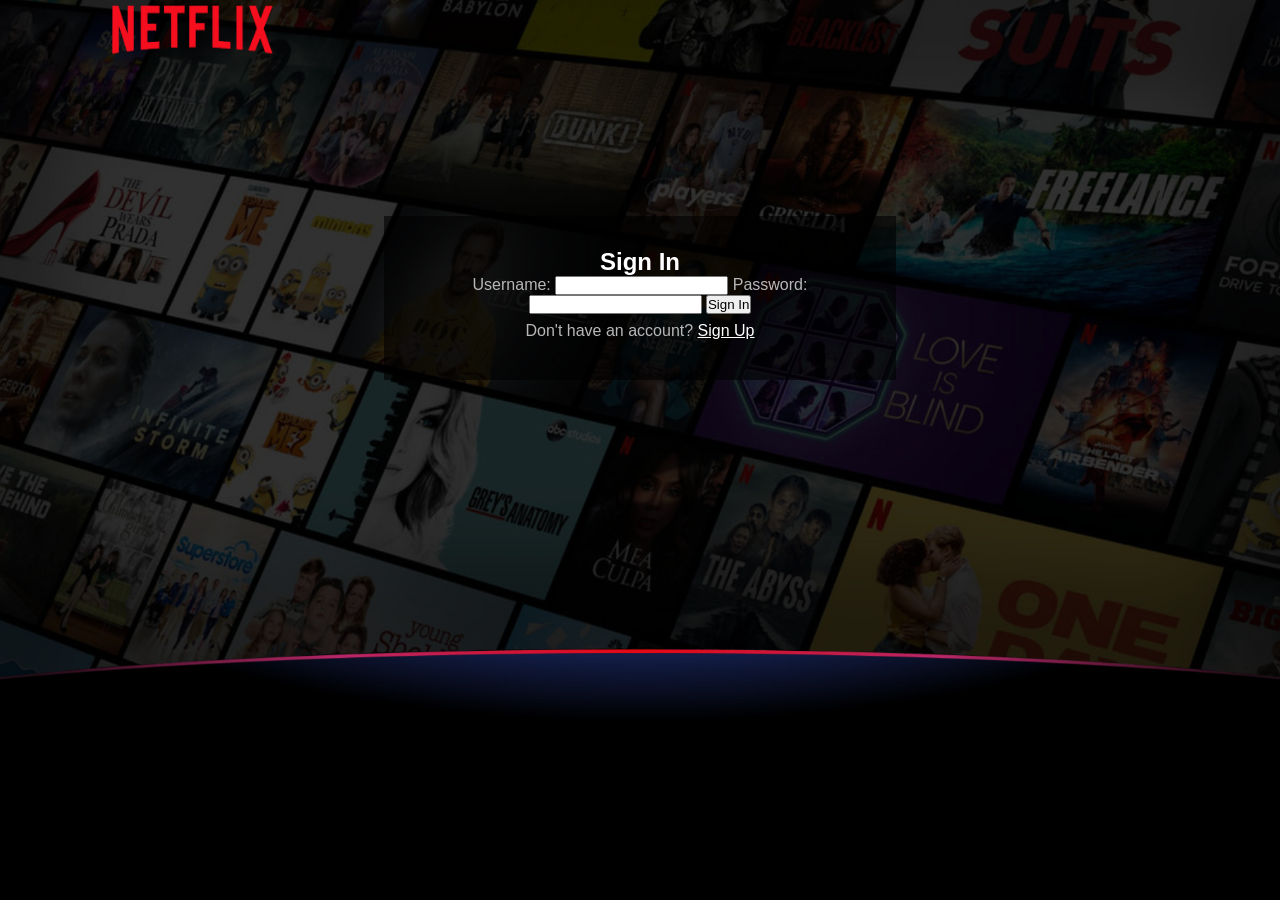
<file: signin.html>
<!DOCTYPE html>
<html lang="en">
    <head>
        <meta charset="UTF-8">
        <meta name="viewport" content="width=device-width, initial-scale=1.0">
        <title>Sign In</title>
        <link rel="stylesheet" href="./css/styles.css">
    </head>
    <body>
        <div class="container">
            <div class="logo">
                <img src="images/netflix-logo.png" alt="Netflix Logo" class="logo">
            </div>
            <div class="signin-form">
                <h2>Sign In</h2>
                <form action="/signin" method="POST">
                    <label for="username">Username:</label>
                    <input type="text" id="username" name="username" required>

                    <label for="password">Password:</label>
                    <input type="password" id="password" name="password" required>

                    <button type="submit">Sign In</button>
                </form>
                <p>Don't have an account? <a href="signup.html">Sign Up</a></p>
            </div>
        </div>
    </body>
</html>
</file>
<file: css/styles.css>
/*media queries*/



/*variables*/
:root{
    --primary-color: #e50914;
}

/* reset */
*{
    box-sizing: border-box;
    margin: 0;
    padding: 0;
}

/* body */
body{
    font-family: 'Arial', sans-serif;
    -webkit-font-smoothing: antialiased;
    background: #000;
    color: #b9b8b8;
    overflow-x: hidden;
}

ul{
    list-style: none;
}

h1, h2, h3, h4, h5, h6{
    color: white;
}

a{
    color:white;
}

p{
    margin: 0.5rem 0;
}

img{
    width:100%;
}

/*showcase*/

.showcase{
    width:100%;
    height: 120vh;
    position: relative;
    background: url('../images/background.jpg') no-repeat top center/cover;

}

.showcase-top{
    position:relative;
    height: 90px;
}

.showcase-top img{
    position: absolute;
    width:170px;
    top: 50%;
    left: 15%;
    transform: translate(-50%, -50%);
}

/* navigation */

.showcase-top .nav{
    display: flex;
    flex-direction: row;
    justify-content: space-between;
    align-items: center;
    position: absolute;
    top: 30%;
    right: 15%;
    
}

.showcase-top .nav a{
    width: 100px;
    top: 50%;
    margin-left: 10%;
}

.showcase-top .nav select{
    background: transparent;
    color: white;
    border: 1px solid #b9b8b8;
    padding: 0.4rem;
    font-size: 1rem;
    border-radius: 5px;
    
}


.showcase-top option{
    background:white;
    color: black;
}

/*content*/

.showcase-content{
    position: relative;
    width: 40%;
    margin:auto;
    display: flex;
    flex-direction: column;
    justify-content: center;
    align-items: center;
    text-align: center;
    margin-top: 9rem;
}

.showcase-content h1{
    font-size: 3.5rem;
    font-weight: 800;
    line-height: 1.1;
    margin: 0 0 2rem;
}

.showcase-content p{
    font-size: 1.4rem;
    font-weight: 400;
    line-height: 1.25;
    margin: 0 0 2rem;
    color: white;
}

.showcase-content p1{
    font-size: 1rem;
    font-weight: 400;
    line-height: 1.25;
    margin: 0 0 2rem;
    color: white;
}

.showcase-content .mail{
    display: flex;
    flex-direction: row;
    align-items: center;
    margin-bottom: 2rem;
}

.showcase-content .mail input{
    background-color: transparent;
    width: 300px;
    padding: 1rem;
    font-size: 1rem;
    border: 1px solid #b9b8b8;
    border-radius: 5px;
    margin-right: 0.5rem;
    color: white;
}

/* buttons */

.btn{
    display:inline-block;
    background: var(--primary-color); 
    color: white;
    padding: 0.4rem 1rem;
    font-size: 1rem;
    border: none;
    text-align: center;
    cursor: pointer; 
    margin-right: 0.5rem;
    outline: none;
    box-shadow: 0 1px 0 rgba(0, 0, 0, 0.45);
    border-radius: 2px;
    text-decoration: none;
}

.btn:hover{
    opacity: 0.85;
}

.btn-rounded{
    border-radius: 5px;
}

.btn-lg{
    padding: 1rem 2rem;
    font-size: 1.2rem;
    font-weight: bold;
    border-radius: 5px;
    margin-right: 0.5rem;
}

/* carousel */

.carousel-main{
    background-color: #000;
    font-family: sans-serif;
    padding: 40px 150px;
    margin: 0;
}

.carousel-main .carousel-container{
    position:relative;
    max-width: 100%;
    overflow: hidden;
}

.carousel-main .carousel-container .carousel{
    display: flex;
    overflow-x: auto;
    scroll-behavior: smooth;
    gap: 20px;
    padding: 10px 40px;
    width: 96%;
    margin-left: 0.8%;
}

.carousel-main .carousel-container .carousel::-webkit-scrollbar{
    display: none;
}

.carousel-main .carousel-container .card{
    position: relative;
    flex: 0 0 auto;
    width: 200px;
    height: 300px;
    border-radius: 12px;
    background-color: #222;
    overflow: hidden;
}

.carousel-main .carousel-container .card img{
    width: 100%;
    height: 100%;
    object-fit: cover;
    display: block;
}

.carousel-main .carousel-container .card .number{
    position: absolute;
    bottom: 4px;
    left: 0;
    font-size: 4.5rem;
    color: black;
    -webkit-text-stroke: 0.8px white;
    font-weight: bold;
    text-shadow: 4px 4px 4px #000;
}

.carousel-main .carousel-container .arrow{
    position:absolute;
    top: 50%;
    transform: translateY(-50%);
    background-color: rgba(255, 255, 255, 0.1);
    color: white;
    font-size: 1.5rem;
    border: none;
    border-radius: 25% ;
    height: 40%;
    padding: 8px 12px;
    cursor: pointer;
    z-index: 10;
    transition: background-color 0.3s ease;
}

.carousel-main .carousel-container .arrow:hover{
    background-color: rgba(255, 255, 255, 0.2);
}

.carousel-main .carousel-container .arrow.left{
    left: 0;
}

.carousel-main .carousel-container .arrow.right{
    right: 0;
}

/* body second block */

.body2 {
    width: 100%;
    height: auto;
    padding: 40px 145px;

}

.body2 h1{
    color: white;
    text-align: left;
    font-size: 1.5rem;
}

.body2 .body2-container{
    display: flex;
    flex-wrap: wrap;
    justify-content: center;
    gap: 15px;
    padding: 30px 20px;
}

.body2 .body2-container .box{
    flex:1 1 calc(25% - 30px);
    justify-content: space-between;
    background-image: linear-gradient(to bottom right, #192146, #210e17);
    max-width: 280px;
    text-align: left;
    padding: 20px ;
    border-radius: 10px;
}
.body2 .body2-container .box .image{
    display: flex;
    height: 50px;
    justify-content: flex-end;
    align-items: flex-end;
}
.body2 .body2-container .box .image img{
    width: 50px;
    object-fit: cover;
    
}

/*accordion*/

.accordion {
  width: 100%;
  height: auto;
  padding: 40px 145px;
}

.accordion-item {
  background-color: #2d2d2d;
  border: 1px solid #444;
  margin-bottom: 5px;
  overflow: hidden;
}

.accordion-header {
  display: flex;
  justify-content: space-between;
  align-items: center;
  cursor: pointer;
  padding: 20px;
}

.accordion-header h3 {
  margin: 0;
  font-size: 1.5rem;
}

.accordion-header .icon {
  font-size: 3.5rem;
  transition: transform 0.3s ease;
}

.accordion-body {
  max-height: 0;
  overflow: hidden;
  background-color: #232323;
  padding: 0 20px;
  transition: max-height 0.4s ease, padding 0.3s ease;
}

.accordion-body p{
    color: white;
    font-size: 1.5rem;
}

.accordion-item.active .accordion-body {
  max-height: 500px;
  padding: 20px;
}

.accordion-item.active .icon {
  transform: rotate(45deg);
  content: "×";
}

/* mail section */

.mail-section {
    position: relative;
    width: 60%;
    margin:auto;
    display: flex;
    flex-direction: column;
    justify-content: center;
    align-items: center;
    text-align: center;
    padding: 2rem 0;
}

.mail-section p1{
    color: #fff;
    margin: 0 0 2rem;
}

.mail-section .mail{
    display: flex;
    flex-direction: row;
    align-items: center;
    margin-bottom: 2rem;
}

.mail-section .mail input{
    background-color: transparent;
    width: 500px;
    padding: 1rem;
    font-size: 1rem;
    border: 1px solid #b9b8b8;
    border-radius: 5px;
    margin-right: 0.5rem;
    color: white;
}

/* footer */

.footer {
    width: 100%;
    height: auto;
    padding: 40px 145px;
}

.footer .footer-content .tele{
    display: flex;
    flex-direction: row;
    align-items: center;
}

.footer .footer-content .tele a{
    margin-left: 10px;
    color: #b9b8b8;
}

.footer .footer-content .footer-links{
    display: flex;
    flex-wrap: wrap;
    justify-content: space-between;
    max-width: 1200px;
    margin-bottom: 20px;
}

.footer .footer-content .footer-links a{
    display: block;
    color: #b9b8b8;
    padding: 0.5rem 0;
}

.footer-bottom select{
    background: transparent;
    color: white;
    border: 1px solid #b9b8b8;
    padding: 0.4rem;
    font-size: 1rem;
    border-radius: 5px;
}

.footer-bottom option{
    background:white;
    color: black;
}

.footer-bottom p{
    margin: 2.5rem 0;
}

.footer-bottom .learn-more{
    display: flex;
    flex-direction: row;
    align-items: center;
}

.footer-bottom .learn-more a{
    color: #b9b8b8;
    margin-left: 9px;
}

@media(max-width:1200px){
    .body2 .body2-container{
        display: flex;
        flex-direction: column;
        flex-wrap: wrap;
        justify-content: space-between;
        gap: 20px;
    }
    .body2 .body2-container .box{
        max-width: 100%;
        margin-right: 5%;
    }
}

@media (max-width: 768px) {
    .showcase-content{
        width: 80%;
    }
    .showcase-content .mail{
        display: flex;
        flex-direction: column;
        width:100%;
    }
    .showcase-content .mail input{
        width: 100%;
        margin-bottom: 1rem;
    }
    .showcase-top img{
        padding-left: 50px;
    }
    .carousel-main{
        width: 100%;
        margin:5%;
        padding: 0;
    }
    .carousel-main .carousel-container{
        padding: 0;
        margin-right: 10%;
    }
    .carousel-main .carousel-container .card{
    position: relative;
    flex: 0 0 auto;
    width: 110px;
    height: 200px;
    border-radius: 12px;
    background-color: #222;
    overflow: hidden;
    }
    .body2{
        padding: 0;
        margin: 5%;
    }
    .body2 .body2-container{
        display: flex;
        flex-direction: column;
        justify-content: space-between;
        gap: 20px;
    }
    .body2 .body2-container .box{
        max-width: 100%;
        margin-right: 5%;
    }
    .mail-section{
        margin:5%;
        padding: 0;
        width:100%
    }
    .mail-section p1{
        margin-right: 5%;
    }
    .mail-section .mail {
        margin-right: 5%;
        display: flex;
        flex-direction: column;
        width: 100%;
    }
    .mail-section .mail input {
        width: 90%;
        margin-bottom: 1rem;
    }
    .accordion {
        padding: 0;
        margin: 5%;
    }
    .accordion .accordion-item {
        margin-right: 10%;
    }
    .footer {
        padding: 0;
        margin: 5%;
    }
    .footer .footer-content{
        margin-right: 10%;
    }
    .footer .footer-bottom{
        margin-right: 10%;
    }
}

.container{
    width:100%;
    height: 80vh;
    position: relative;
    background: url('../images/background.jpg') no-repeat top center/cover;
}

.container .logo{
    position:relative;
    height: 60px;
}

.container .logo img{
    position: absolute;
    width:170px;
    top: 50%;
    left: 15%;
    transform: translate(-50%, -50%);
}

.container .signin-form{
    display: flex;
    width: 40%;
    flex-direction: column;
    justify-content: center;
    align-items: center;
    position: absolute;
    top: 30%;
    left:30%;
    text-align: center;
    background: rgba(0, 0, 0, 0.6);
    padding: 2rem;

}
</file>
